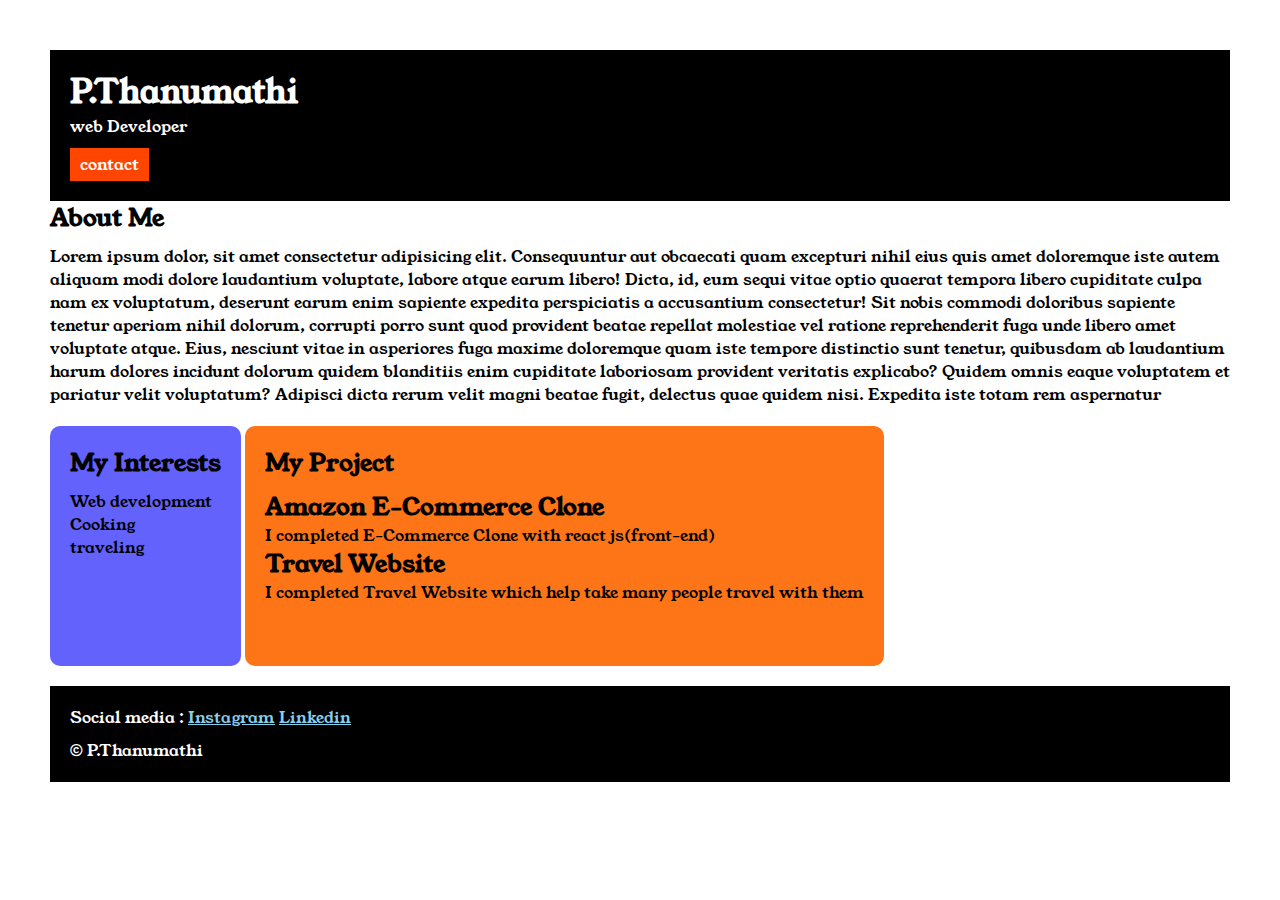
<file: index.html>
<!DOCTYPE html>
<html >
<head>
<title>Portfolio</title>
<link rel="stylesheet" href="style.css">
<link rel="preconnect" href="https://fonts.googleapis.com">
<link rel="preconnect" href="https://fonts.gstatic.com" crossorigin>
<link href="https://fonts.googleapis.com/css2?family=Young+Serif&display=swap" rel="stylesheet">
</head>
<body>
    <div class="container">
   <div class="section-one">
<h1 class="section-one__name">P.Thanumathi</h1>
<p class="section-one__role">web Developer</p>
<a class="section-one__contact" href="contact.html">contact</a>
</div>
 <div class="setion-two">
<h2 class="section-two__title">About Me</h2>
<p class="section-two__desc">Lorem ipsum dolor, sit amet consectetur adipisicing elit. 
    Consequuntur aut obcaecati quam excepturi nihil eius quis
     amet doloremque iste autem aliquam modi dolore laudantium voluptate, 
     labore atque earum libero! Dicta, id, eum sequi vitae optio quaerat tempora libero 
     cupiditate culpa nam ex voluptatum, deserunt earum enim sapiente expedita perspiciatis
      a accusantium consectetur! Sit nobis commodi doloribus sapiente tenetur aperiam nihil
       dolorum, corrupti porro sunt quod provident beatae repellat molestiae vel ratione reprehenderit fuga unde libero
        amet voluptate atque. Eius, nesciunt vitae in asperiores fuga maxime doloremque quam iste tempore distinctio
         sunt tenetur, quibusdam ab laudantium harum dolores incidunt dolorum quidem blanditiis enim cupiditate
          laboriosam provident veritatis explicabo? Quidem omnis eaque voluptatem et pariatur velit voluptatum? 
          Adipisci dicta rerum velit magni beatae fugit, delectus quae quidem nisi. Expedita iste totam rem aspernatur 
        </div>
        <div class="section-three">
<h2 class="section-three__title">My Interests</h2>
<ul class="section-three__desc">
    <li>Web development</li>
    <li>Cooking</li>   
    <li>traveling</li>
</ul>
</div>
<div class="section-four">
<h2 class="section-four__title">My Project</h2>
<ul class="section-four__desc">
    <li>
        <h2>Amazon E-Commerce Clone</h2></li>
    <p>I completed E-Commerce Clone with react js(front-end)</p>
    <li>
        <h2>Travel Website</h2>
    <p>I completed Travel Website which help take many people travel with them</p>
    </li>
</ul>
</div>
<div class="section-five"> 
<p class="section-five__title">Social media : 
    <a href="https://www.instagram.com/">Instagram</a>
    <a href="https://www.linkedin.com/">Linkedin</a>
</p>
<p class="section-five__desc">&copy; P.Thanumathi</p>  
</div>
</div>
</body>
</html>
</file>
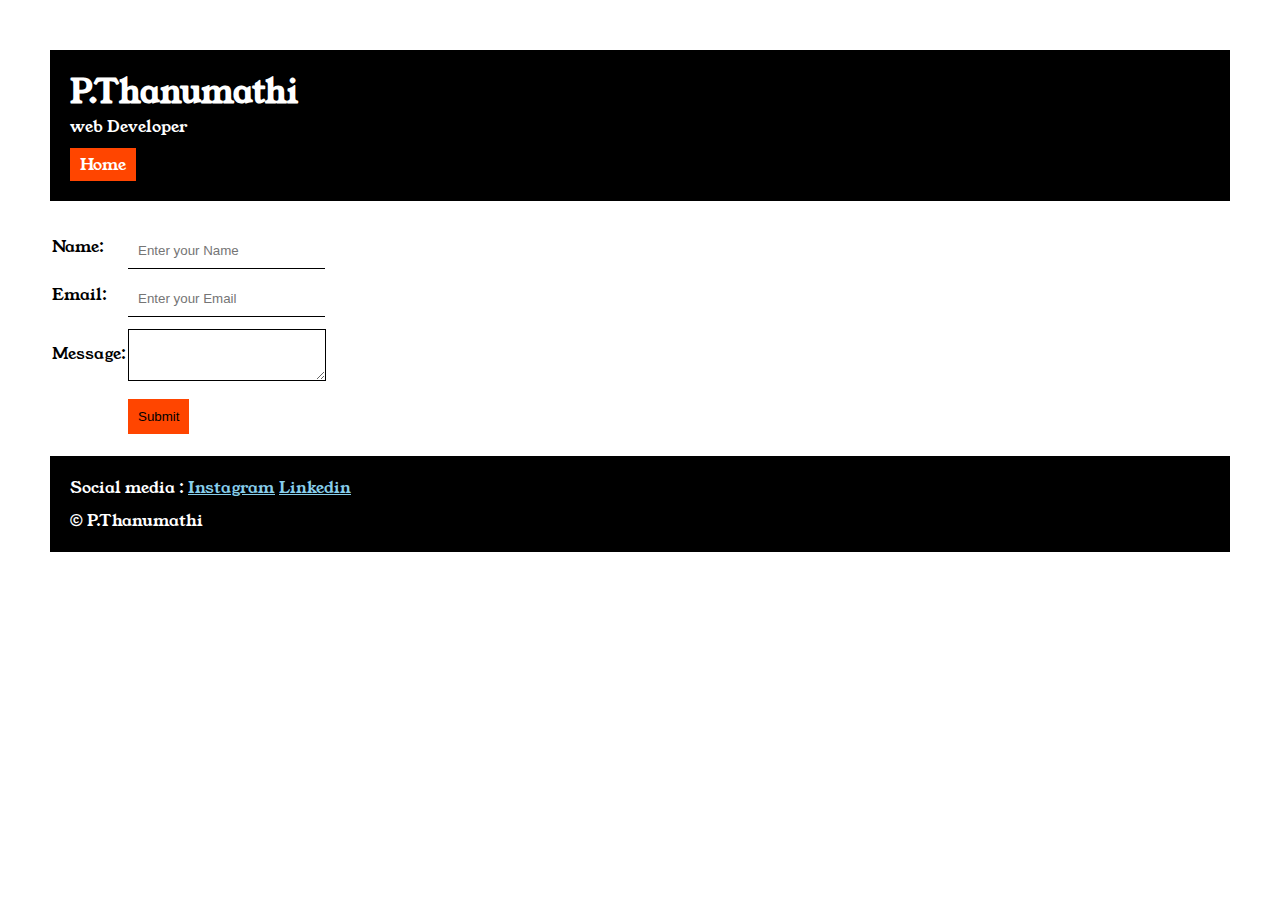
<file: contact.html>
<!DOCTYPE html>
<html lang="en">
<head>
    <meta charset="UTF-8">
    <meta name="viewport" content="width=device-width, initial-scale=1.0">
    <title>Contact</title>
<link rel="stylesheet" href="style.css">
<link rel="preconnect" href="https://fonts.googleapis.com">
<link rel="preconnect" href="https://fonts.gstatic.com" crossorigin>
<link href="https://fonts.googleapis.com/css2?family=Young+Serif&display=swap" rel="stylesheet">
</head>
<body>
    <div class="container">
  <div class="section-one">
<h1 class="section-one__name">P.Thanumathi</h1>
<p class="section-one__role">web Developer</p>
<a class="section-one__contact" href="index.html">Home</a>
</div>
<div class="contact-form">
     <form>
        <table>
            <tr>
                <td>Name:</td>
                <td><input type="text" placeholder="Enter your Name" class="contact-form__input"></td>
            </tr>
            <tr>
                <td>Email:</td>
                <td><input type="email" placeholder="Enter your Email" class="contact-form__input"></td>
            </tr>
            <tr>
                <td>Message:</td>
                <td><textarea rows="2"cols="20" class="contact-form__textarea"></textarea></td>
            </tr>
            <tr>
                <td></td>
                <td><input type="submit" class="contact-form__submit"></td>
            </tr>
            
              
        </table>
    </form>
</div>
   
      <div class="section-five"> 
<p class="section-five__title">Social media : 
    <a href="https://www.instagram.com/">Instagram</a>
    <a href="https://www.linkedin.com/">Linkedin</a>
</p>
<p class="section-five__desc">&copy; P.Thanumathi</p>  
              
</div>
    
</div>
</body>
</html>
</file>
<file: style.css>
*{
    margin: 0;
    padding: 0;
}
body{
   font-family: "Young Serif", serif;
}
.container{
    padding: 50px;
}
.section-one{
    background-color: black;
    color: white;
    padding: 20px;
}
.section-one__contact{
    background-color: orangered;
    color: white;
    text-decoration: none;
    padding: 10px; 
    padding-top: 5px;
    padding-bottom: 5px;
    display: inline-block;
    margin-top: 10px;
    
}
.setion-one__name{
    font-size: 60px;    
}
.setion-one__role{
    font-size:30px;
    margin-top: 10px;
}
.section-two,.section-three,.section-four,.section-five{
  margin-top: 20px;
}
.section-two__desc,.section-three__desc,.section-four__desc,.section-five__desc{
  margin-top: 10px;
}
.section-five{
    background-color: black;
    color:white;
    padding:20px;
}

.section-five__title a{
    color:skyblue
}
.section-three li,.section-four li{
    list-style: none;
}
.section-three{
    background-color:#6462fd;
    color: black;
    padding: 20px ;
    display: inline-block;
    height:200px;
    border-radius:10px;
    vertical-align: top;
}
.section-four{
    background-color: #fe7517;
     color: black;
    padding: 20px ;
    display: inline-block;
    height:200px;
    border-radius:10px;
}
.contact-form{
    margin-top:20px;
}
.contact-form__input,.contact-form__textarea,.contact-form__submit{
    margin-top: 10px;
}
.contact-form__input{
    padding: 10px;
    border: none;
    border-bottom:solid black 1px ;
}
.contact-form__textarea{
    padding: 10px;
    border: none;
    border:solid black 1px ;
}
.contact-form__submit{
    padding: 10px;
    background-color: orangered;
    border:none;
    color:black;

}
</file>
